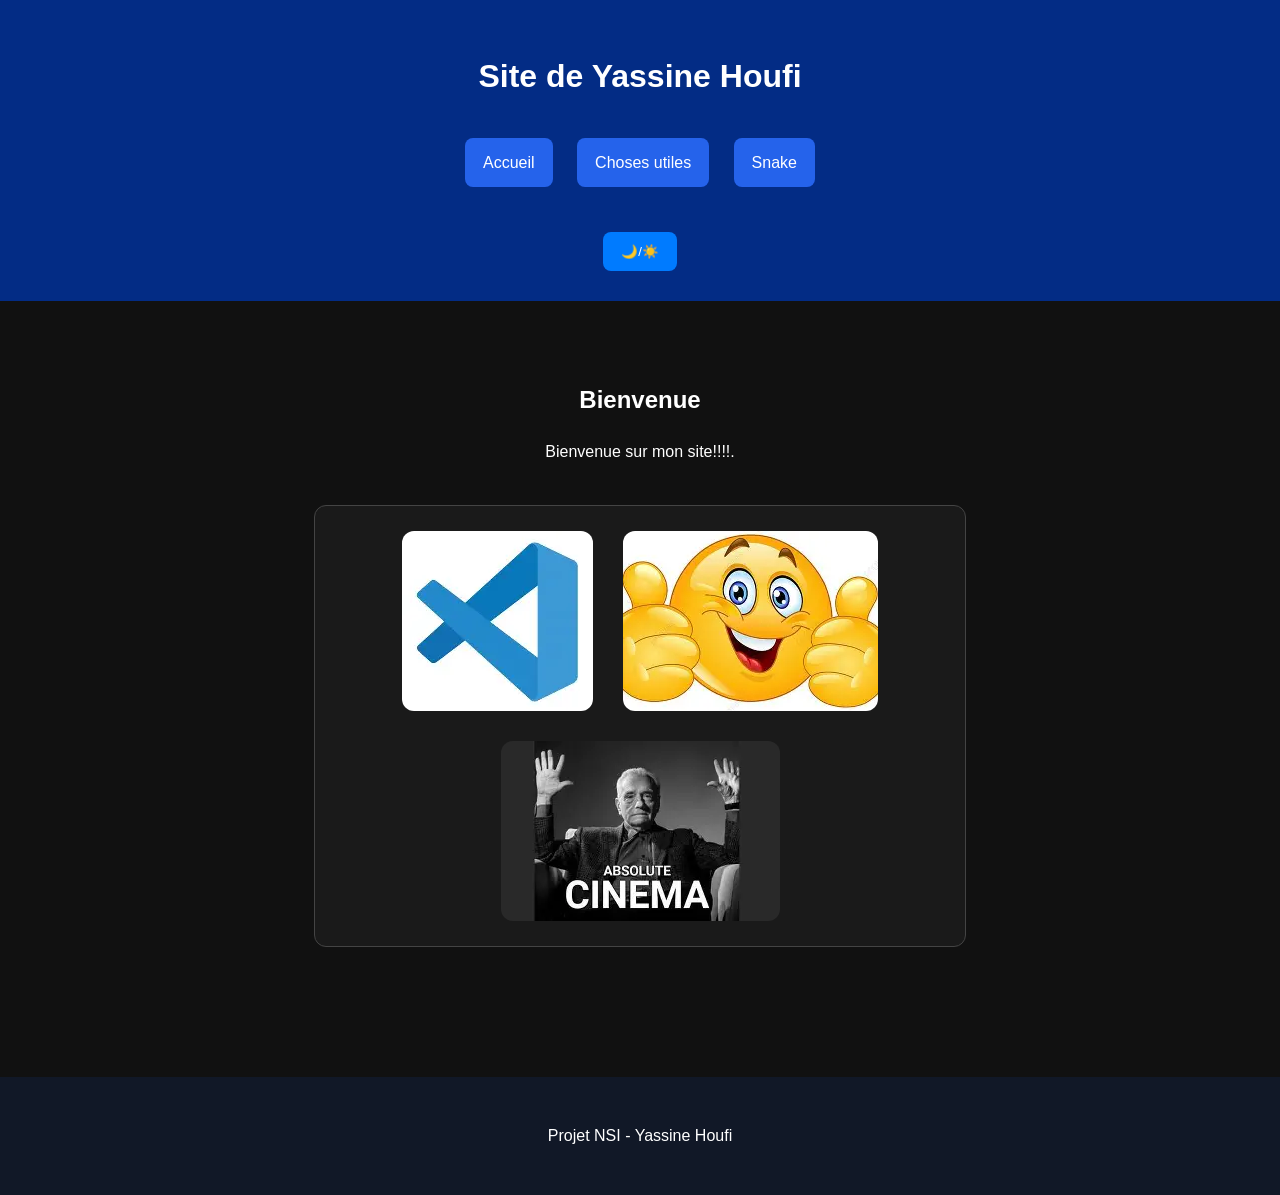
<file: index.html>
<!DOCTYPE html>
<html lang="fr">
<head>
<meta charset="UTF-8">
<meta name="viewport" content="width=device-width, initial-scale=1.0">
<title>Site de Yassine Houfi</title>
<link rel="stylesheet" href="style.css">
</head>
<body>

<header>
<h1>Site de Yassine Houfi</h1>

<nav>
<a href="accueil.html">Accueil</a>
<a href="galerie.html">Choses utiles</a>
<a href="contact.html">Snake</a>
</nav>

<button onclick="changerMode()">🌙/☀️</button>
</header>

<main>

<h2>Bienvenue</h2>

<p>Bienvenue sur mon site!!!!.</p>

<div class="images">

<img src="images/hhh.jpg" alt="">
<img src="images/sss.jpg" alt="">
<img src="images/nnn.jpg" alt="">

</div>

</main>

<footer>
<p>Projet NSI - Yassine Houfi</p>
</footer>

<script src="script.js"></script>

</body>
</html>
</file>
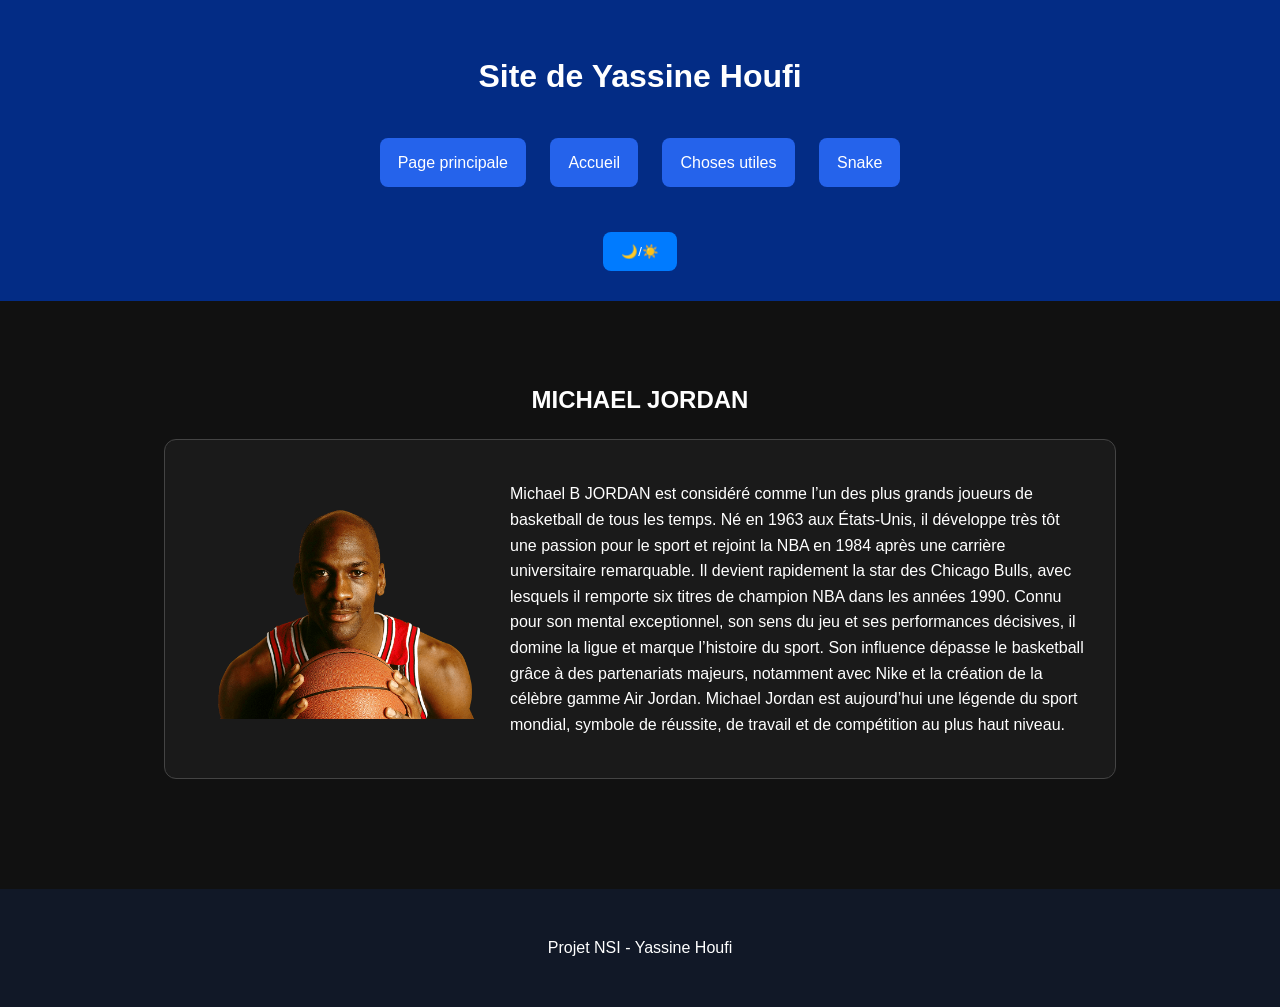
<file: accueil.html>
<!DOCTYPE html>
<html lang="fr">
<head>
<meta charset="UTF-8">
<meta name="viewport" content="width=device-width, initial-scale=1.0">
<title>Accueil</title>

<link rel="stylesheet" href="style.css">
<script src="script.js" defer></script>
</head>

<body>

<header>
<h1>Site de Yassine Houfi</h1>

<nav>
<a href="index.html">Page principale</a>
<a href="accueil.html">Accueil</a>
<a href="galerie.html">Choses utiles</a>
<a href="contact.html">Snake</a>
</nav>

<button onclick="changerMode()">🌙/☀️</button>
</header>

<main>

<h2>MICHAEL JORDAN</h2>

<div class="profile">
  <img src="images/MJ.jpg" alt="MJ">

  <p>
    Michael B JORDAN est considéré comme l’un des plus grands joueurs de basketball de tous les temps. Né en 1963 aux États-Unis, il développe très tôt une passion pour le sport et rejoint la NBA en 1984 après une carrière universitaire remarquable.

    Il devient rapidement la star des Chicago Bulls, avec lesquels il remporte six titres de champion NBA dans les années 1990. Connu pour son mental exceptionnel, son sens du jeu et ses performances décisives, il domine la ligue et marque l’histoire du sport. Son influence dépasse le basketball grâce à des partenariats majeurs, notamment avec Nike et la création de la célèbre gamme Air Jordan.

    Michael Jordan est aujourd’hui une légende du sport mondial, symbole de réussite, de travail et de compétition au plus haut niveau.
  </p>
</div>

</main>
<footer>
<p>Projet NSI - Yassine Houfi</p>
</footer>

</body>
</html>
</file>
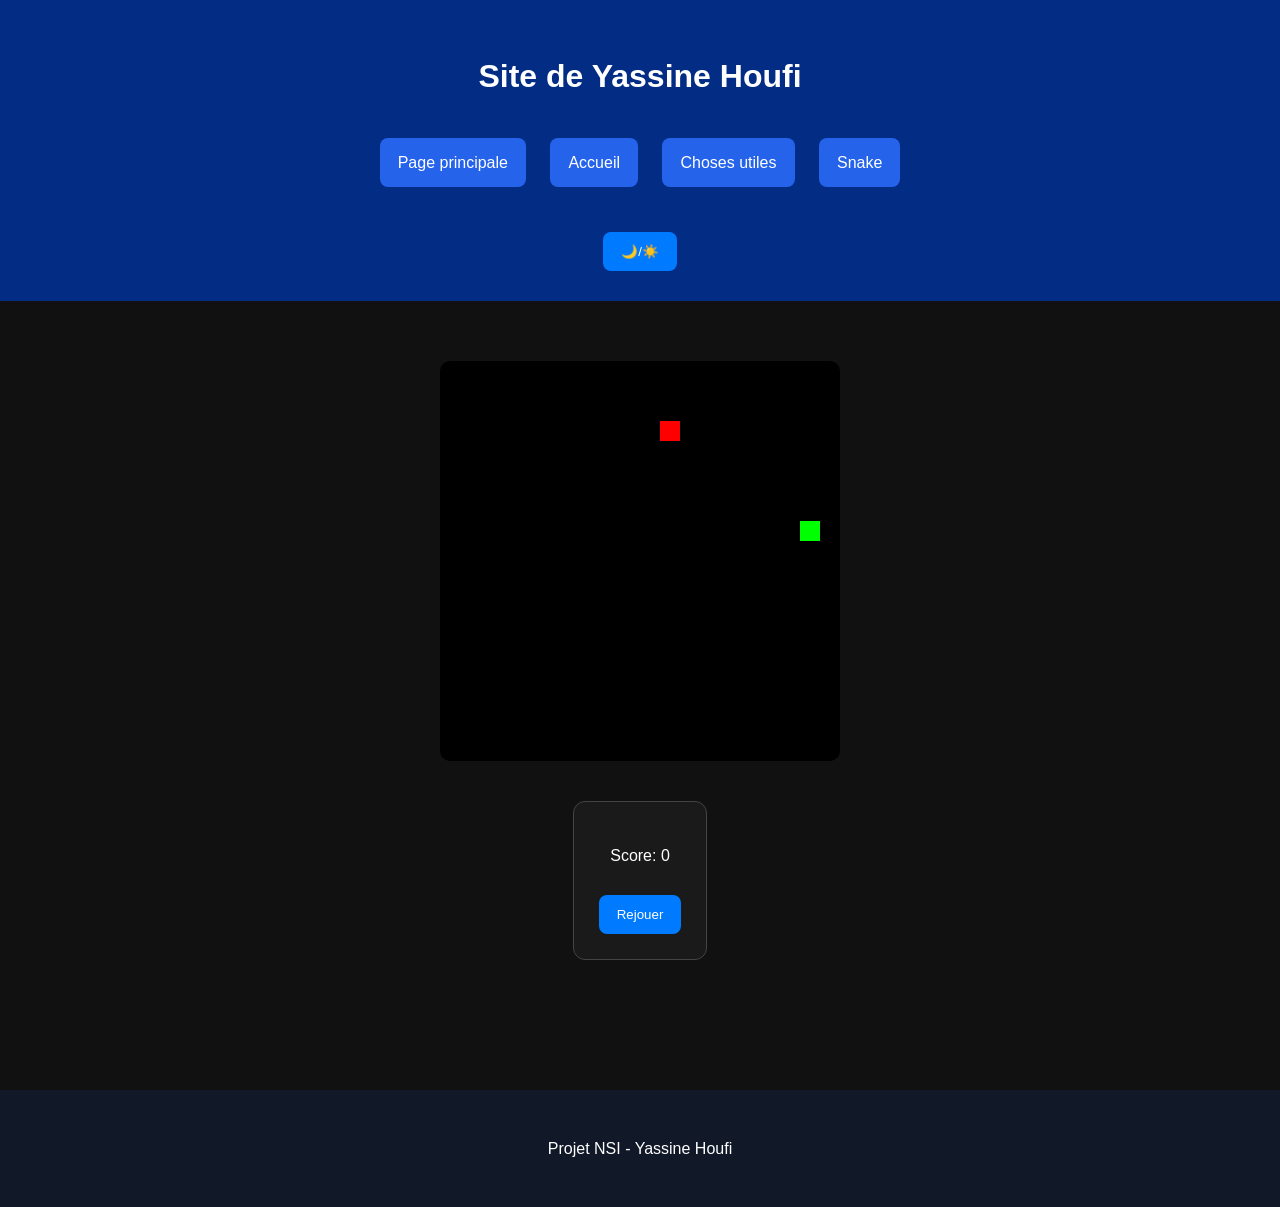
<file: contact.html>
<!DOCTYPE html>
<html lang="fr">
<head>
<meta charset="UTF-8">
<meta name="viewport" content="width=device-width, initial-scale=1.0">
<title>Snake</title>

<link rel="stylesheet" href="style.css">
<script src="script.js" defer></script>
<script src="snake.js" defer></script>
</head>

<body>

<header>
<h1>Site de Yassine Houfi</h1>

<nav>
<a href="index.html">Page principale</a>
<a href="accueil.html">Accueil</a>
<a href="galerie.html">Choses utiles</a>
<a href="contact.html">Snake</a>
</nav>

<button onclick="changerMode()">🌙/☀️</button>
</header>

<main id="snake-container">

<canvas id="snake-game" width="400" height="400"></canvas>

<div id="game-ui">
<p id="score">Score : 0</p>
<button id="restart-btn">Rejouer</button>
</div>

</main>

<footer>
<p>Projet NSI - Yassine Houfi</p>
</footer>

</body>
</html>
</file>
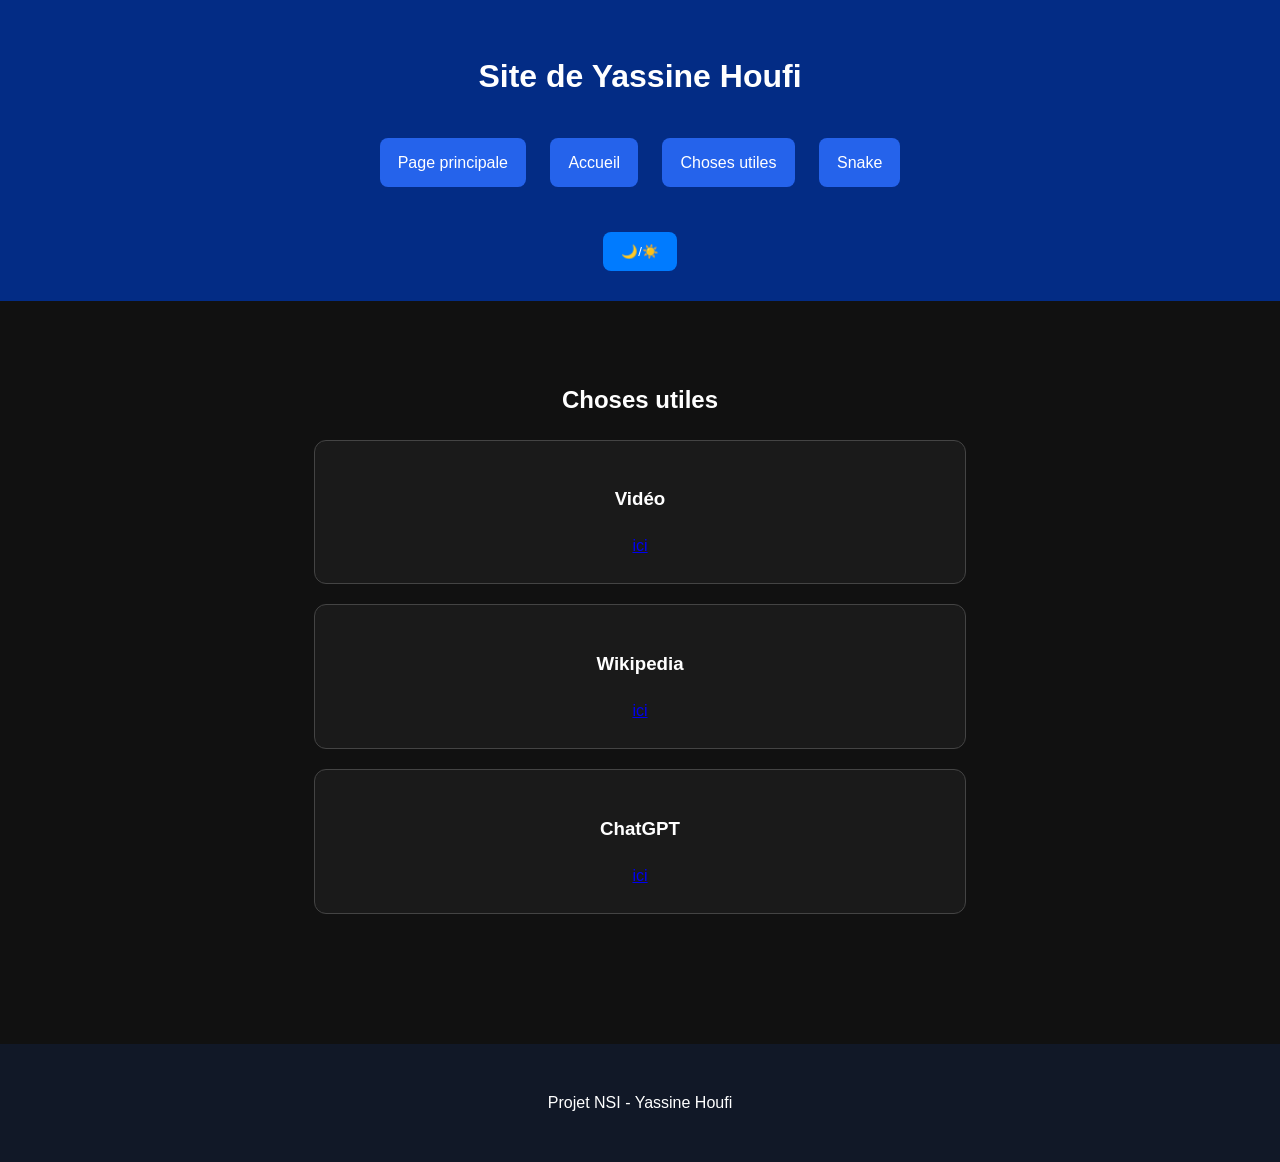
<file: galerie.html>
<!DOCTYPE html>
<html lang="fr">
<head>
<meta charset="UTF-8">
<meta name="viewport" content="width=device-width, initial-scale=1.0">
<title>Choses utiles</title>

<link rel="stylesheet" href="style.css">
<script src="script.js" defer></script>
</head>

<body>

<header>
<h1>Site de Yassine Houfi</h1>

<nav>
<a href="index.html">Page principale</a>
<a href="accueil.html">Accueil</a>
<a href="galerie.html">Choses utiles</a>
<a href="contact.html">Snake</a>
</nav>

<button onclick="changerMode()">🌙/☀️</button>
</header>

<main>

<h2>Choses utiles</h2>

<div>
  <h3>Vidéo</h3>
  <a href="https://youtu.be/E4WlUXrJgy4?si=_1_SFL_1wVVxZaNR" target="_blank" class="btn">ici</a>
</div>

<div>
  <h3>Wikipedia</h3>
  <a href="https://fr.wikipedia.org/wiki/Wikip%C3%A9dia:Accueil_principal" target="_blank" class="btn">ici</a>
</div>

<div>
  <h3>ChatGPT</h3>
  <a href="https://chatgpt.com/" target="_blank" class="btn">ici</a>
</div>

</main>

<footer>
<p>Projet NSI - Yassine Houfi</p>
</footer>

</body>
</html>
</file>
<file: style.css>
body {
  margin: 0;
  font-family: Arial, sans-serif;
  background: #111;
  color: #fff;
  transition: all 0.3s ease;
  line-height: 1.6;
}

body.light-mode {
  background: #ffffff;
  color: #111;
}

header {
  background: #032c85;
  text-align: center;
  padding: 30px 20px;
}

nav {
  margin: 25px 0;
}

nav a {
  color: #fff;
  text-decoration: none;
  margin: 10px;
  background: #2563eb;
  padding: 12px 18px;
  border-radius: 8px;
  display: inline-block;
  transition: 0.2s;
}

nav a:hover {
  transform: translateY(-2px);
}

button {
  background: #007bff;
  color: #fff;
  border: none;
  padding: 12px 18px;
  border-radius: 8px;
  cursor: pointer;
  margin-top: 10px;
  transition: 0.2s;
}

button:hover {
  background: #0056b3;
  transform: translateY(-2px);
}

main {
  text-align: center;
  padding: 60px 20px;
  max-width: 1200px;
  margin: auto;
}

main div {
  border: 1px solid #444;
  padding: 25px;
  border-radius: 12px;
  background: #1a1a1a;
  margin: 20px auto;
  max-width: 600px;
  transition: 0.2s;
}

body.light-mode main div {
  background: #f2f2f2;
  border-color: #ccc;
}

main div:hover {
  transform: scale(1.02);
}

.images {
  display: flex;
  justify-content: center;
  align-items: center;
  gap: 30px;
  flex-wrap: wrap;
  margin-top: 40px;
}

img {
  border-radius: 12px;
  max-width: 100%;
  height: auto;
}

footer {
  background: #111827;
  text-align: center;
  padding: 30px;
  margin-top: 50px;
}

input,
textarea {
  border-radius: 8px;
  border: 1px solid #ccc;
  padding: 10px;
  font-family: Arial, sans-serif;
}

#snake-container {
  display: flex;
  flex-direction: column;
  align-items: center;
  gap: 20px;
}

canvas {
  border-radius: 10px;
}

.profile {
  display: flex;
  align-items: center;
  gap: 20px;
  max-width: 900px;
  margin: auto;
  text-align: left;
}

.profile img {
  width: 300px;
  border-radius: 12px;
  object-fit: cover;
  max-width: 100%;
}

@media (max-width: 700px) {
  .profile {
    flex-direction: column;
    text-align: center;
  }
}
</file>
